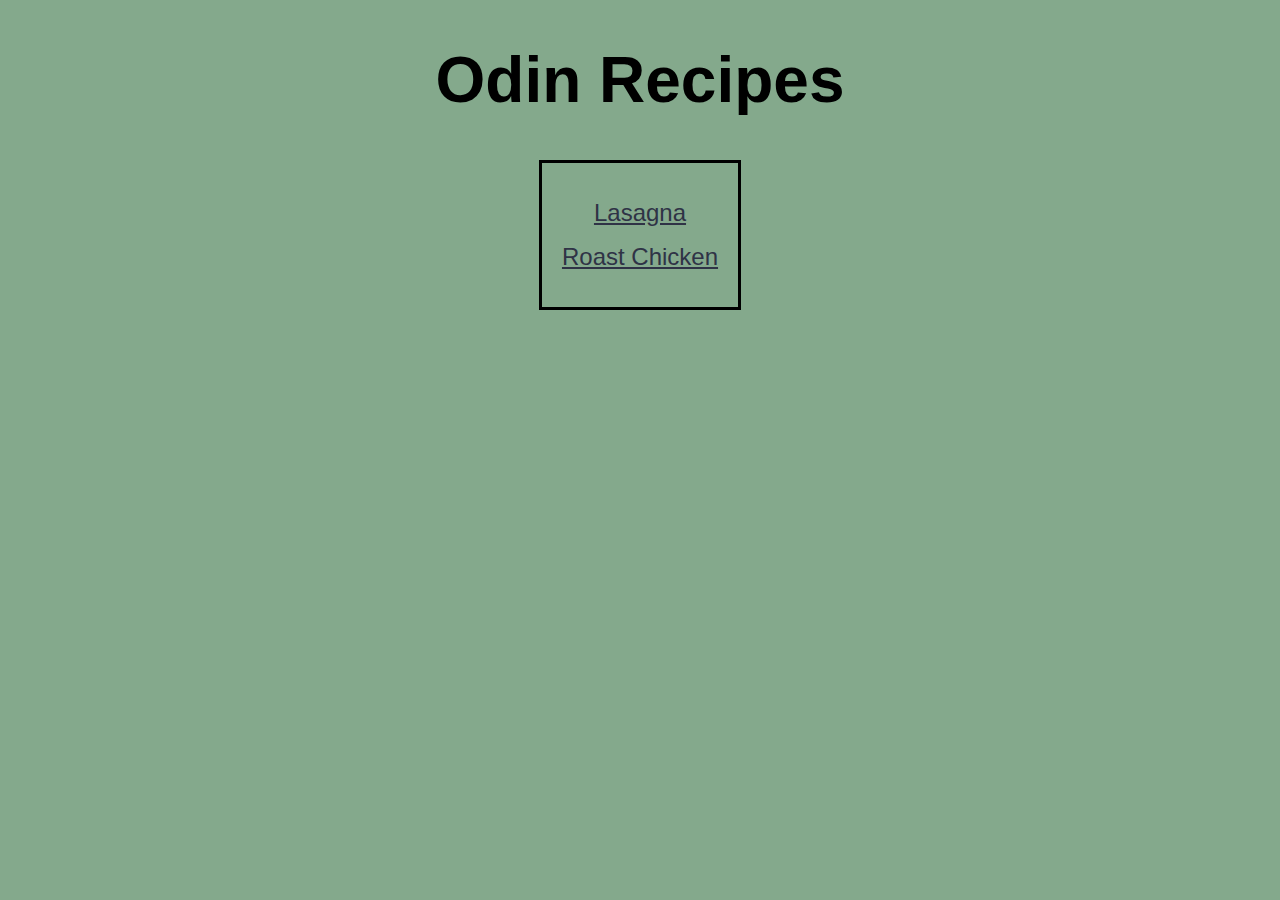
<file: index.html>
<!DOCTYPE html>
<html lang="en">
<head>
    <meta charset="UTF-8">
    <meta http-equiv="X-UA-Compatible" content="IE=edge">
    <meta name="viewport" content="width=device-width, initial-scale=1.0">
    <link rel="stylesheet" href="styles.css">
    <title>My Recipe List</title>
</head>
<body>
    <h1 class="main-title">Odin Recipes</h1>

    <div class="recipe-list-box">
        <p>
            <a class="recipe-link" href="recipes/lasagna.html">Lasagna</a>
        </p>
        <p>
            <a class="recipe-link" href="recipes/roast_chicken.html">Roast Chicken</a>
        </p>
    </div>
</body>
</html>
</file>
<file: styles.css>
body {
    background-color: #84A98C;
    text-align: center;
    font-family:'Gill Sans', 'Gill Sans MT', Calibri, 'Trebuchet MS', sans-serif
}

.main-title {
    font-size: 64px;
}

.recipe-link {
    font-size: 24px;
    color: #2F3346

}

.recipe-list-box {
    border: 3px solid black;
    display: inline-block;
    padding: 20px;
}

.recipe-lists {
    display: inline-block;
    text-align: left;
    font-size: 20px;
}

.section-header {
    font-size: 30px;
}

.recipe-main-image {
    width: 40%;
    height: auto;
}
</file>
